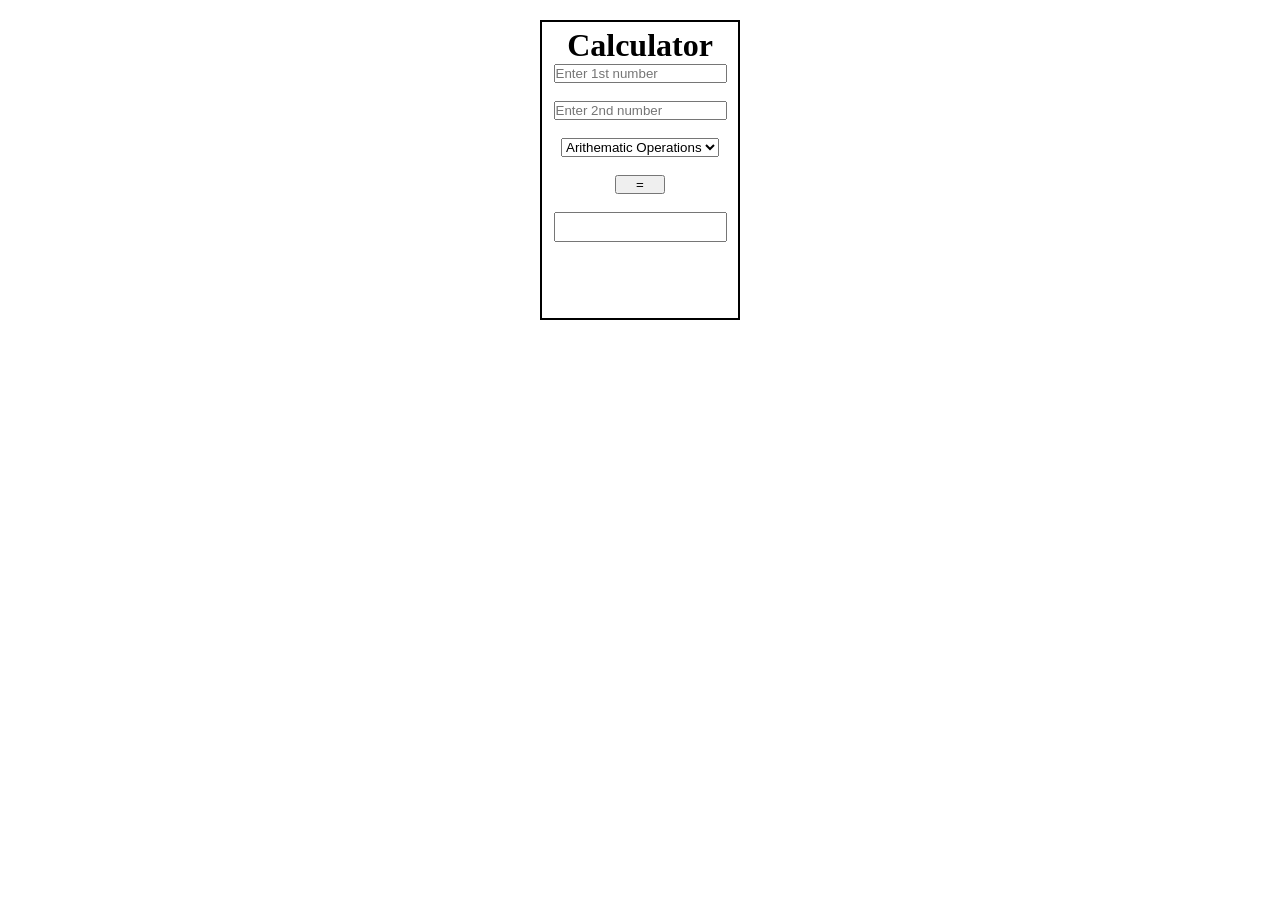
<file: CALCULATOR/index.html>
<!DOCTYPE html>
<html lang="en">

<head>
    <meta charset="UTF-8">
    <meta name="viewport" content="width=device-width, initial-scale=1.0">
    <title>Arthimetic-Operations</title>
    <link rel="stylesheet" href="style.css">
</head>

<body>
    <div class="container">
        <h1 id="content">Calculator</h1>
        <input type="text" name="" id="n1" placeholder="Enter 1st number"><br>
        <input type="text" name="" id="n2" placeholder="Enter 2nd number"><br>
        <select id="operators">
            <option value="none">Arithematic Operations</option>
            <option value="+">+</option>
            <option value="-">-</option>
            <option value="*">*</option>
            <option value="/">/</option>
        </select><br>
        <button id="mybtn" onclick="hello();">=</button><br>
        <input type="text" name="" id="result">
    </div>
    <script src="script.js"></script>
</body>

</html>
</file>
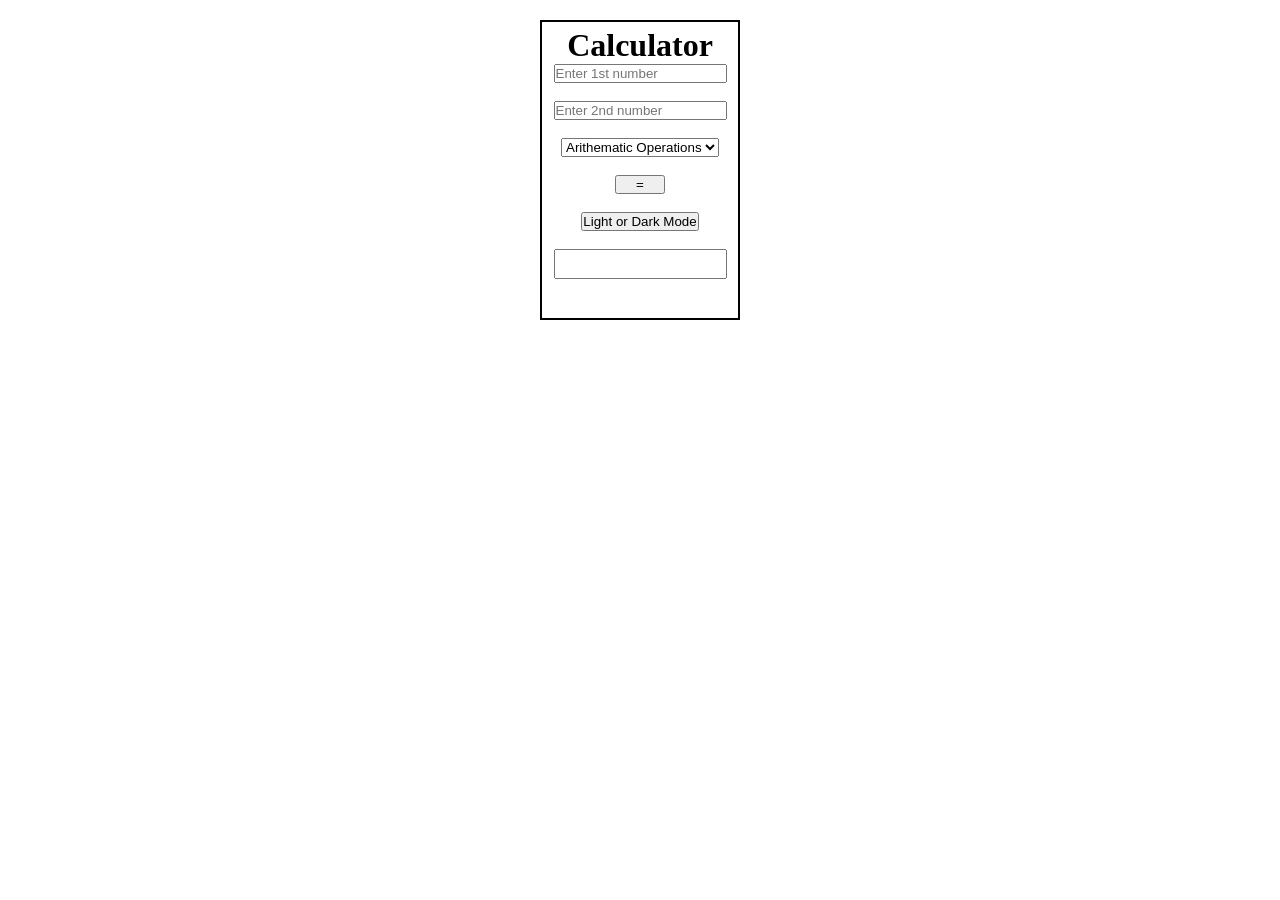
<file: LIGHT AND DARK MODE/index.html>
<!DOCTYPE html>
<html lang="en">

<head>
    <meta charset="UTF-8">
    <meta name="viewport" content="width=device-width, initial-scale=1.0">
    <title>Arthimetic-Operations</title>
    <link rel="stylesheet" href="style.css">
</head>

<body>
    <div class="container">
        <h1 id="content">Calculator</h1>
        <input type="text" name="" id="n1" placeholder="Enter 1st number"><br>
        <input type="text" name="" id="n2" placeholder="Enter 2nd number"><br>
        <select id="operators">
            <option value="none">Arithematic Operations</option>
            <option value="+">+</option>
            <option value="-">-</option>
            <option value="*">*</option>
            <option value="/">/</option>
        </select><br>
        <button id="mybtn" onclick="hello();">=</button><br>
        <button id="mode">Light or Dark Mode</button><br>
        <input type="text" name="" id="result">
    </div>
    <script src="script.js"></script>
</body>

</html>
</file>
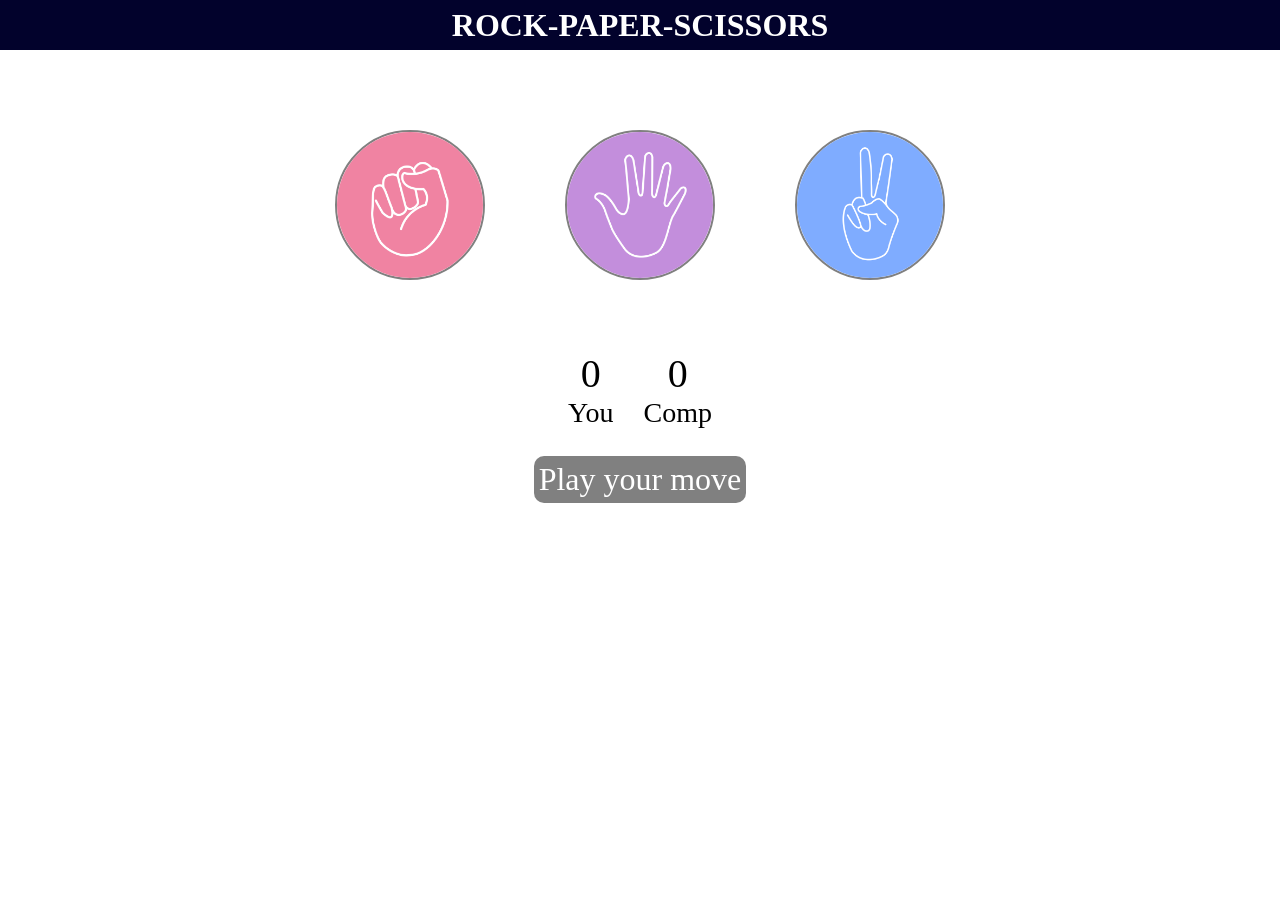
<file: ROCK PAPER SCISSORS/index.html>
<!DOCTYPE html>
<html lang="en">

<head>
    <meta charset="UTF-8">
    <meta name="viewport" content="width=device-width, initial-scale=1.0">
    <title>ROCK-PAPER-SCISSORS</title>
    <link rel="stylesheet" href="style.css">
</head>

<body>
    <h1>ROCK-PAPER-SCISSORS</h1>
    <div class="choices">
        <div class="choice" id="rock"><img src="images/rock.png" alt=""></div>
        <div class="choice" id="paper"><img src="images/paper.png" alt=""></div>
        <div class="choice" id="scissor"><img src="images/scissors.png" alt=""></div>
    </div>

    <div class="score-board">
        <div class="score">
            <p id="user-score">0</p>
            <p>You</p>
        </div>
        <div class="score">
            <p id="comp-score">0</p>
            <p>Comp</p>
        </div>
    </div>

    <div class="msg-container">
        <p id="msg">Play your move</p>
    </div>
    <script src="script.js"></script>
</body>

</html>
</file>
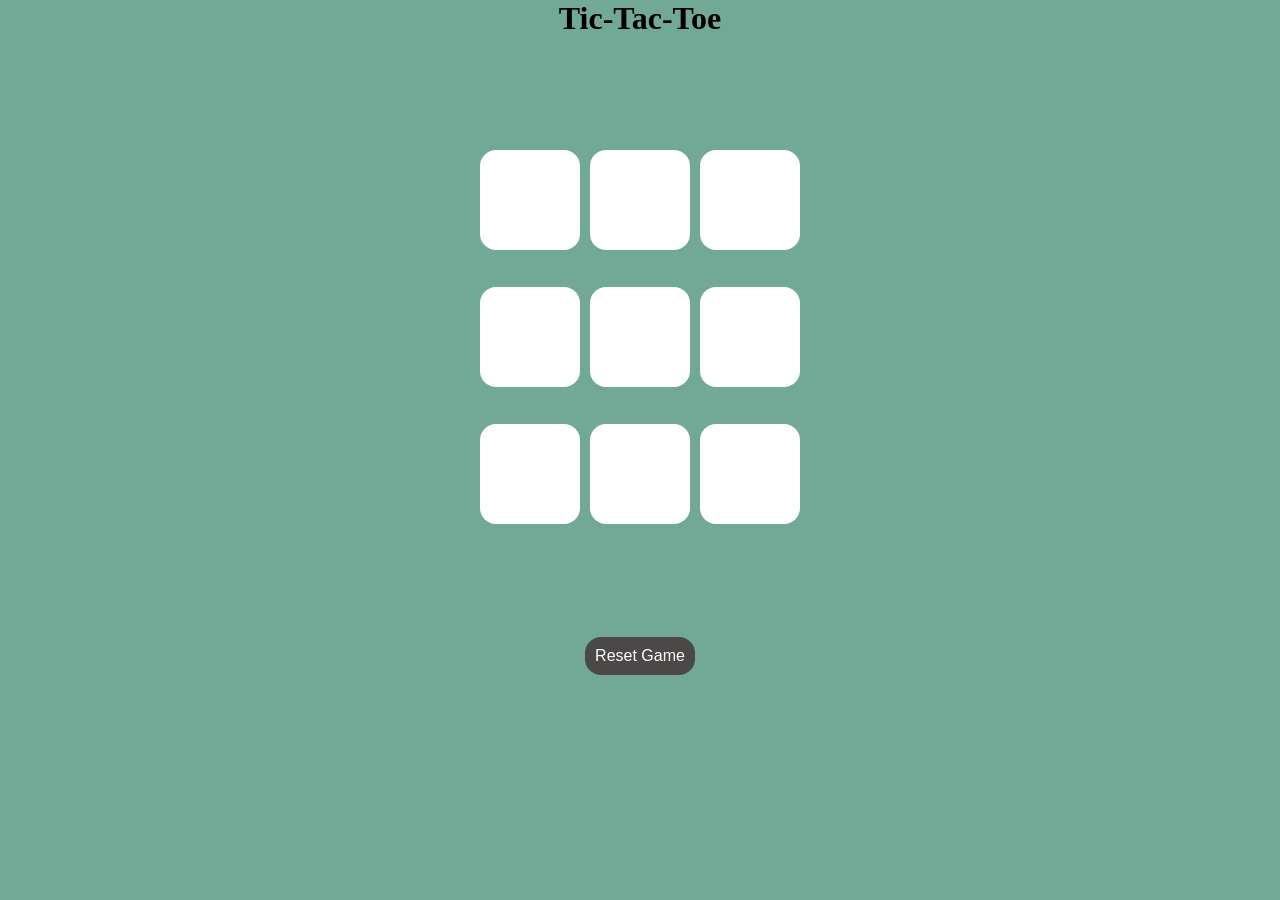
<file: TIC TAC TOE GAME/index.html>
<!DOCTYPE html>
<html lang="en">

<head>
    <meta charset="UTF-8">
    <meta name="viewport" content="width=
    , initial-scale=1.0">
    <title>Document</title>
    <link rel="stylesheet" href="style.css">
</head>

<body>
    <div class="win-container hide">
        <h1 id="winmsg">Winner</h1>
        <button class="new-game-btn">New Game</button>
    </div>
    <main>
        <h1>Tic-Tac-Toe</h1>
        <div class="game-container">
            <div class="game">
                <button class="box"></button>
                <button class="box"></button>
                <button class="box"></button>
                <button class="box"></button>
                <button class="box"></button>
                <button class="box"></button>
                <button class="box"></button>
                <button class="box"></button>
                <button class="box"></button>
            </div>
        </div>
        <div class="resetbox">
            <button class="reset-game-btn">Reset Game</button>
        </div>

    </main>
    <script src="game.js"></script>
</body>

</html>
</file>
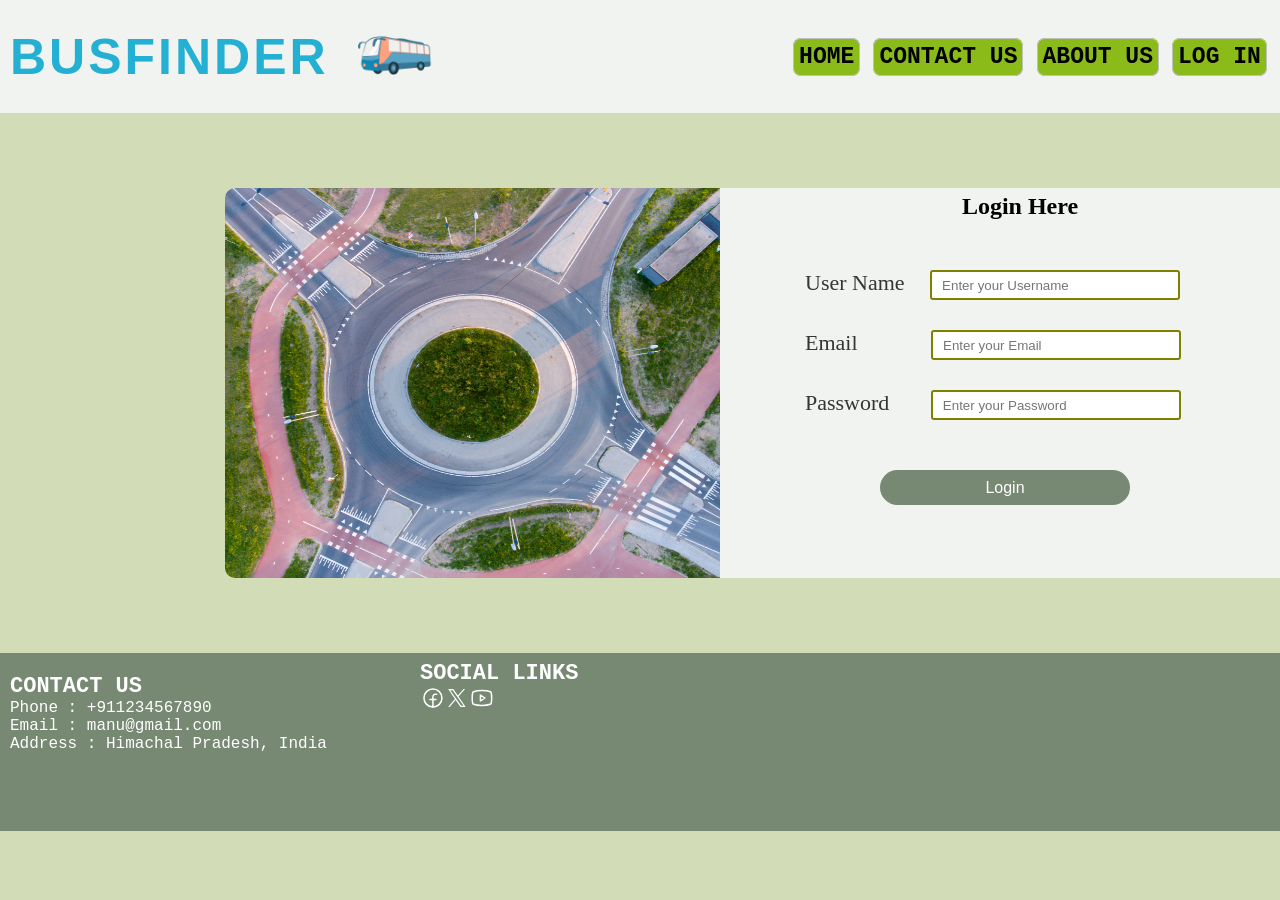
<file: FORM VALIDATION/login.html>
<!DOCTYPE html>
<html lang="en">

<head>
    <meta charset="UTF-8">
    <meta name="viewport" content="width=device-width, initial-scale=1.0">
    <title>BUSFINDER-LOGIN</title>
    <link rel="stylesheet" href="assets/css/login.css">
</head>

<body>
    <header>
        <div class="head">
            <div class="logo">
                <a href="index.html"><span class="logotxt">BUSFINDER</span></a>
                <a href="index.html">
                    <div class="busimg"><img src="assets/images/login page/img1.png" alt=""></div>
                </a>
            </div>
            <div class="navbar">
                <ul>
                    <li><a href="index.html">HOME</a></li>
                    <li><a href="contactus.html">CONTACT US</a></li>
                    <li><a href="about.html">ABOUT US</a></li>
                    <li><a href="login.html">LOG IN</a></li>
                </ul>
            </div>
        </div>
    </header>
    <main>
        <section class="container">
            <div class="containerone">
                <div class="imgone">
                    <img src="assets/images/login page/img 1 road.jpg" alt="">
                </div>
            </div>
            <div class="containertwo">

                <div class="bxotwo">
                    <form action="" method="get" onsubmit="return validate();">
                        <h1>Login Here</h1>
                        <label for="fname">User Name </label>
                        <input type="text" name="fname" id="fname" placeholder="Enter your Username">
                        <span class="error" id="fnameError"></span>
                        <label for="email">Email </label>
                        <input type="email" name="email" id="email" placeholder="Enter your Email"><span class="error"
                            id="emailError"></span>
                        <label for="pass">Password </label>
                        <input type="password" name="pass" id="pass" placeholder="Enter your Password"><span
                            class="error" id="passError"></span>
                        <a href="index.html"><input type="submit" value="Login" id="login"></a>
                    </form>

                </div>
            </div>
        </section>
    </main>
    <footer>
        <div class="foot">
            <div class="footbox1">
                <span class="footheading">CONTACT US</span>
                <div class="headingtxt">
                    <ul>
                        <li>Phone : +911234567890 </li>
                        <li>Email : manu@gmail.com</li>
                        <li>Address : Himachal Pradesh, India</li>
                    </ul>
                </div>
            </div>
            <div class="footbox2">
                <span class="footheading">SOCIAL LINKS</span>
                <div class="headingtxt1">
                    <ul>
                        <li><a href=""></a><img src="assets/images/login page/facebook.svg " alt=""></li>
                        <li><a href=""></a><img src="assets/images/login page/twitter.svg" alt=""></li>
                        <li><a href=""></a><img src="assets/images/login page/youtube.svg" alt=""></li>
                    </ul>
                </div>
            </div>
    </footer>
    <script src="assets/js/login.js"></script>
</body>

</html>
</file>
<file: CALCULATOR/style.css>
* {
    margin: 0;
    padding: 0;
    box-sizing: border-box;
}

body {
    display: flex;
    justify-content: center;
    margin-top: 20px;
    width: 100%;
}

.container {
    width: 200px;
    height: 300px;
    border: 2px solid black;
    display: flex;
    flex-direction: column;
    align-items: center;
    padding: 5px;

}

#mybtn {
    width: 50px;
}

#result {
    height: 30px;
}
</file>
<file: LIGHT AND DARK MODE/style.css>
* {
    margin: 0;
    padding: 0;
    box-sizing: border-box;
}

body {
    display: flex;
    justify-content: center;
    margin-top: 20px;
    transition: background-color 0.9s;
    width: 100%;
}

.dark-mode {
    background-color: #333;
    color: #fff;
}

.container {
    width: 200px;
    height: 300px;
    border: 2px solid black;
    display: flex;
    flex-direction: column;
    align-items: center;
    padding: 5px;

}

#mybtn {
    width: 50px;
}

#result {
    height: 30px;
}
</file>
<file: ROCK PAPER SCISSORS/style.css>
* {
    margin: 0;
    padding: 0;
    box-sizing: border-box;
}

h1 {
    background-color: rgb(2, 2, 44);
    color: white;
    height: 50px;
    text-align: center;
    line-height: 50px;
}

.choices {
    height: 300px;
    width: 100%;
    display: flex;
    justify-content: center;
    align-items: center;
    gap: 5rem;
}

.choice {
    width: 150px;
    height: 150px;
}

.choice img {
    width: 100%;
    height: 100%;
    object-fit: cover;
    margin-top: 5px;
    border: 2px solid gray;
    border-radius: 50%;
}

.choice img:hover {
    opacity: 50%;
    border: 5px solid black;
}

.score-board {
    display: flex;
    justify-content: center;
    font-size: 28px;
    gap: 30px;
}

#user-score {
    font-size: 40px;
    text-align: center;
}

#comp-score {
    font-size: 40px;
    text-align: center;
}

.msg-container {
    display: flex;
    justify-content: center;
    align-items: center;
    height: 100px;
}

#msg {
    background-color: gray;
    display: inline;
    text-align: center;
    border-radius: 10px;
    border: navajowhite;
    font-size: 2rem;
    padding: 5px;
    color: white;
}
</file>
<file: TIC TAC TOE GAME/style.css>
* {
    margin: 0;
    padding: 0;
    box-sizing: border-box;
}

body {
    background-color: rgb(114, 168, 150);
}


.win-container {
    height: 700px;
    display: flex;
    justify-content: center;
    align-items: center;
    flex-wrap: wrap;
    flex-direction: column;
    gap: 70px;

}

#winmsg {
    color: red;
}

h1 {
    text-align: center;
}

.new-game-btn {
    padding: 10px;
    background-color: rgb(75, 72, 72);
    border-radius: 1rem;
    border: none;
    color: white;
    font-size: 1rem;
}

.game-container {
    width: 100%;
    height: 600px;
    display: flex;
    justify-content: center;
    flex-direction: column;
    align-items: center;
    gap: 20px;
}

.game {
    width: 400px;
    height: 400px;
    display: flex;
    gap: 10px;
    flex-wrap: wrap;
    justify-content: center;
    align-items: center;
}

.box {
    width: 100px;
    height: 100px;
    background-color: rgb(255, 255, 255);
    border-radius: 1rem;
    display: flex;
    justify-content: center;
    align-items: center;
    font-size: 4rem;
    cursor: pointer;
    color: black;
    border: none;
}


.reset-container {
    height: 50px;
    justify-content: center;
    display: flex;

}

.resetbox {
    display: flex;
    align-items: center;
    justify-content: center;
    /* margin-bottom: 10px; */
}

.reset-game-btn {
    padding: 10px;
    background-color: rgb(75, 72, 72);
    border-radius: 1rem;
    border: none;
    color: white;
    font-size: 1rem;

}

.hide {
    display: none;
}
</file>
<file: FORM VALIDATION/assets/css/login.css>
* {
    margin: 0;
    padding: 0;
    box-sizing: border-box;
}

body {
    background-color: #d2dcb6;
    width: 100%;
}

/* header part */
.head {
    width: 100%;
    height: 113px;
    background-color: #f1f3f0;
    display: flex;
    justify-content: space-between;
    align-items: center;

}

.logo {
    display: flex;
    align-items: center;
}

.logo a {
    text-decoration: none;
}

/* animation in logotext */
@keyframes fadeIn {
    from {
        opacity: 0;
    }

    to {
        opacity: 1;
    }
}

.logotxt {
    font-size: 50px;
    font-weight: 600;
    font-family: Impact, Haettenschweiler, 'Arial Narrow Bold', sans-serif;
    letter-spacing: 3px;
    margin-left: 10px;
    color: rgb(36, 176, 211);
    animation: fadeIn 2s ease-in-out forwards;
}

.busimg span:hover {
    transform: scale(1.2);
    transition-duration: 0.8s;
    transition-timing-function: ease-in-out;
}

.busimg {
    width: 113px;
    height: 113px;
    margin-left: 10px;
}

.busimg img {
    width: 100%;
    height: 100%;
}

.busimg img:hover {
    transform: scale(1.2);
    transition-duration: 0.8s;
    transition-timing-function: ease-in-out;
}

.navbar {
    width: 500px;
}

.navbar ul {
    display: flex;
    justify-content: space-evenly;
    align-items: center;
}

.navbar ul li {
    list-style: none;
}

.navbar ul li a {
    text-decoration: none;
    color: black;
    font-size: 23px;
    font-weight: 600;
    font-family: 'Courier New', Courier, monospace;
    border: 1px solid silver;
    padding: 5px;
    border-radius: 8px;
    background-color: rgb(138, 187, 25);
}

.navbar ul li a:hover {
    border: 2px solid silver;
}

.container {
    width: 1500px;
    height: 500px;
    margin: 20px;
    display: flex;
    justify-content: center;

}

.containerone {
    width: 500px;
    height: 400px;

    margin-top: 50px;
}

.containertwo {
    width: 600px;
    height: 390px;

    margin-top: 50px;
}

.imgone {
    width: 500px;
    height: 400px;

}

.imgone img {
    width: 100%;
    height: 100%;
    border-radius: 15px 0px 0px 15px;
    padding: 5px 0px 5px 5px;
}

.bxotwo {
    width: 100%;
    height: 100%;
    /* border: 2px solid black; */
    background-color: #f1f3f0;
    border-radius: 0px 15px 15px 0px;

}

.containertwo h1 {
    text-align: center;
    margin-top: 5px;
    padding-top: 5px;

}

.containertwo label {
    font-size: 22px;
    margin-left: 85px;
    margin-top: 40px;
    color: #333632;
}

#email {
    margin-left: 68px;
    margin-top: 30px;
}

#pass {
    margin-left: 36px;
    margin-top: 30px;
}

#login {
    margin-left: 160px;
    height: 35px;
    color: white;
    background-color: #778873;
    border-radius: 50px;
    border: none;
    font-size: 1rem;
    cursor: pointer;
}

.error {
    color: red;
    font-size: 15px;
}

.containertwo input {
    margin-left: 20px;
    margin-top: 50px;
    width: 250px;
    height: 30px;
    border-radius: 3px;
    border: 2px solid olive;
}

.containertwo input::placeholder {
    padding-left: 10px;

}

/* /footer */
.foot {
    width: 100%;
    height: 178px;
    background-coloR: #778873;
    font-family: 'Courier New', Courier, monospace;
    display: flex;
}

.footbox1 {
    width: 400px;
    height: 120px;
    color: white;
    display: flex;
    flex-direction: column;
    justify-content: center;
    margin-left: 10px;
}

.footheading {
    font-size: 22px;
    font-weight: 600;
}

.headingtxt {
    font-size: 16px;
}

.headingtxt ul li {
    list-style: none;
}

.headingtxt1 ul li {
    list-style: none;
}

.headingtxt1 ul {
    display: flex;
}

.footbox2 {
    width: 300px;
    height: 120px;
    color: white;
    display: flex;
    flex-direction: column;
    margin-left: 10px;
    margin-top: 8px;
}
</file>
